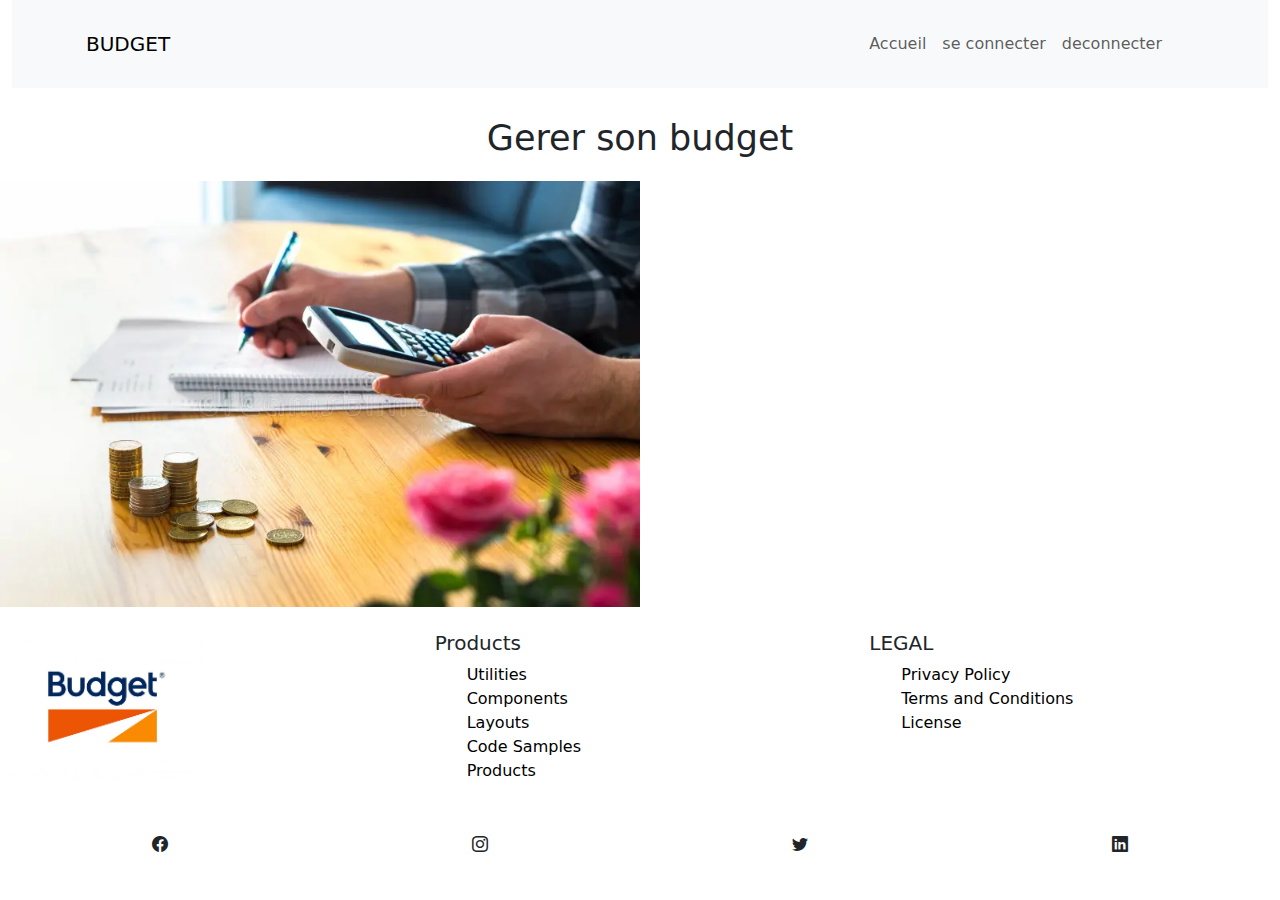
<file: index.html>
<!DOCTYPE html>
<html lang="en">
<head>
     <meta charset="UTF-8">
     <meta http-equiv="X-UA-Compatible" content="IE=edge">
     <meta name="viewport" content="width=device-width, initial-scale=1.0">
     <link rel="stylesheet" href="https://cdnjs.cloudflare.com/ajax/libs/font-awesome/6.4.0/css/all.min.css" integrity="sha512-iecdLmaskl7CVkqkXNQ/ZH/XLlvWZOJyj7Yy7tcenmpD1ypASozpmT/E0iPtmFIB46ZmdtAc9eNBvH0H/ZpiBw==" crossorigin="anonymous" referrerpolicy="no-referrer" />
     <link rel="stylesheet" href="	https://cdn.jsdelivr.net/npm/bootstrap@5.3.0-alpha3/dist/css/bootstrap.min.css">
     <link rel="stylesheet" href="style.css">
     <link rel="stylesheet" href="https://cdn.jsdelivr.net/npm/bootstrap-icons@1.11.1/font/bootstrap-icons.css">
     <script src="https://cdn.jsdelivr.net/npm/bootstrap@5.3.0-alpha3/dist/js/bootstrap.bundle.min.js" integrity="sha384-ENjdO4Dr2bkBIFxQpeoTz1HIcje39Wm4jDKdf19U8gI4ddQ3GYNS7NTKfAdVQSZe" crossorigin="anonymous"></script>
     <title>Tache bootstrap</title>
</head>
<body>
     <div class="container-fluid">
          <nav class="navbar navbar-expand-lg bg-light">
              <div class="container p-3">
                <a class="navbar-brand" href="#">BUDGET</a>
                <button class="navbar-toggler" type="button" data-bs-toggle="collapse" data-bs-target="#navbarNav" aria-controls="navbarNav" aria-expanded="false" aria-label="Toggle navigation">
                  <span class="navbar-toggler-icon"></span>
                </button>
                <div class="collapse navbar-collapse justify-content-end" id="navbarNav">
                  <ul class="navbar-nav px-4">
                    <li class="nav-item">
                      <a class="nav-link" aria-current="page" href="index.html">Accueil</a>
                    </li>
                    <li class="nav-item">
                      <a class="nav-link" href="index2.html">se connecter</a>
                    </li>
                    <li class="nav-item">
                      <a class="nav-link" href="page.html">deconnecter</a>
                    </li>
                  </ul>
               </div>
               </div>
          </div>
          <section class="section">
               <div class="row">
                    <div>
                         <p class="para text-center mt-4">Gerer son budget</p>
                    </div>
                    <div class="co-md-8">
                         <img src="./img/homme-à-l-aide-de-la-calculatrice-et-comptant-le-budget-les-dépenses-épargne-112833874.webp" alt="" class="w-50">
                    </div>
                  
               </div>
               <div class="row py-4">
                    <div class="col-lg-4">
                         <img src="./img/budget-new7218 (1).jpg" alt="" class="w-50">
                    </div>

                    <div class="col-lg-4">
                         <h5>Products</h5>
                        <div class="liste">
                         <ul>
                           <li><a href="#">Utilities</a></li>
                           <li><a href="#">Components</a></li>
                           <li><a href="#">Layouts</a></li>
                           <li><a href="#">Code Samples</a></li>
                           <li><a href="#">Products</a></li>
                         </ul>
                        </div>
                     </div>
       
                     <div class="col-lg-4">
                         <h5>LEGAL</h5>
                        <div class="liste">
                         <ul>
                           <li><a href="#">Privacy Policy</a></li>
                           <li><a href="#">Terms and Conditions</a></li>
                           <li><a href="#">License</a></li>
                         </ul>
                        </div>
                     </div>
       
       
                   </div>
       
                 
       
                 </div>

               </div>
               <footer>
                    <div class="icon justify-space-around">
                         <i class="bi bi-facebook"></i>
                         <i class="bi bi-instagram"></i>
                         <i class="bi bi-twitter"></i>
                         <i class="bi bi-linkedin"></i>
                    </div>

          </section> 
          </footer>
</body>
</html>
</file>
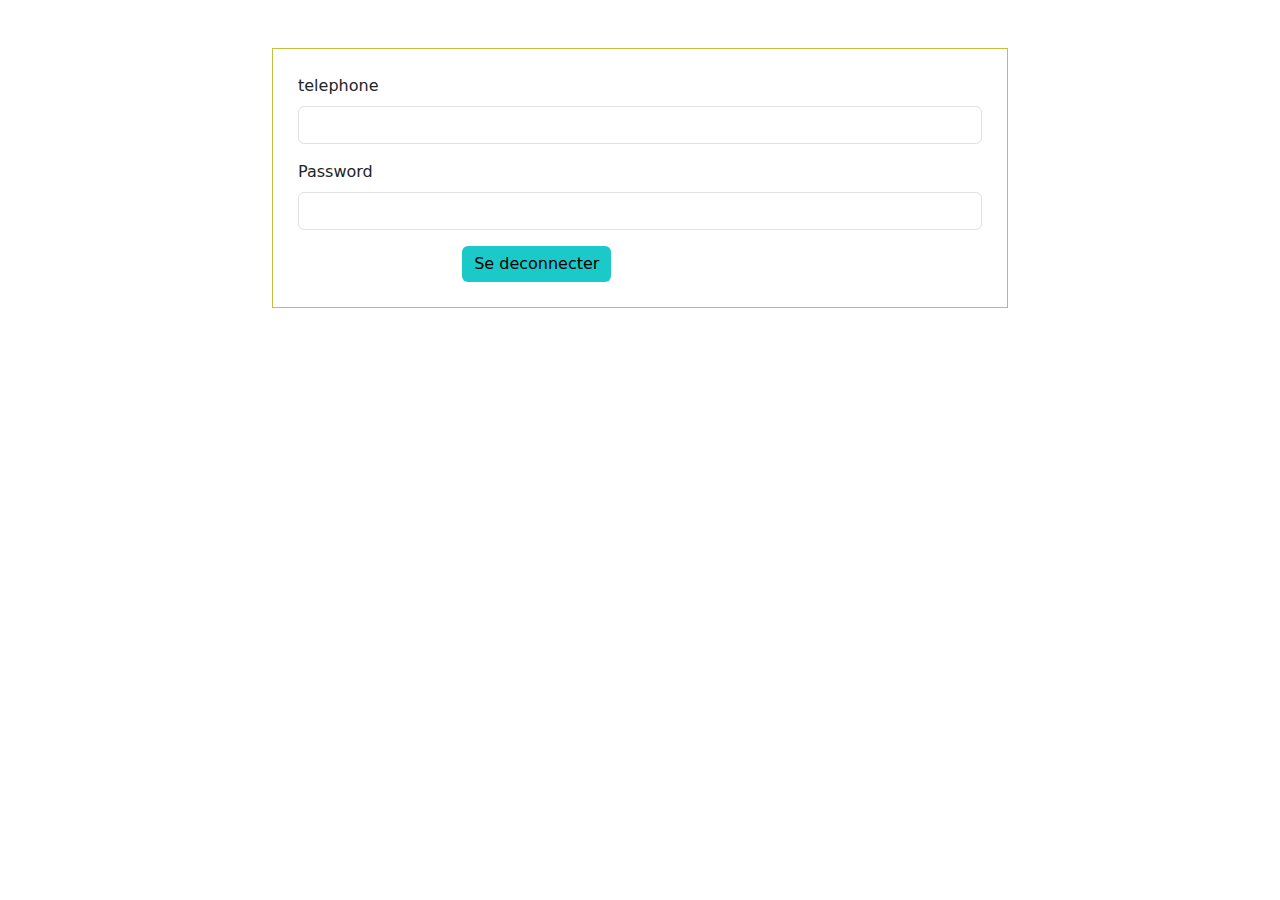
<file: page.html>
<!DOCTYPE html>
<html lang="en">
<head>
     <meta charset="UTF-8">
     <meta http-equiv="X-UA-Compatible" content="IE=edge">
     <meta name="viewport" content="width=device-width, initial-scale=1.0">
     <link rel="stylesheet" href="https://cdnjs.cloudflare.com/ajax/libs/font-awesome/6.4.0/css/all.min.css" integrity="sha512-iecdLmaskl7CVkqkXNQ/ZH/XLlvWZOJyj7Yy7tcenmpD1ypASozpmT/E0iPtmFIB46ZmdtAc9eNBvH0H/ZpiBw==" crossorigin="anonymous" referrerpolicy="no-referrer" />
     <link rel="stylesheet" href="	https://cdn.jsdelivr.net/npm/bootstrap@5.3.0-alpha3/dist/css/bootstrap.min.css">
     <link rel="stylesheet" href="style.css">
     <script src="https://cdn.jsdelivr.net/npm/bootstrap@5.3.0-alpha3/dist/js/bootstrap.bundle.min.js" integrity="sha384-ENjdO4Dr2bkBIFxQpeoTz1HIcje39Wm4jDKdf19U8gI4ddQ3GYNS7NTKfAdVQSZe" crossorigin="anonymous"></script>

     <title>Connection</title>

</head>
<body>
     <div class="container">
          <div class="row justify-content-center py-6">
               <div class="col-md-8 py-5">
                    <fieldset class="form">
                         <form>
                              <div class="mb-3">
                                <label for="" class="form-label">telephone</label>
                                <input type="telephone" class="form-control" >
                              </div>
                              <div class="mb-3">
                                <label for="" class="form-label">Password</label>
                                <input type="password" class="form-control" id="exampleInputPassword1">
                              </div>
                              <a href="index.html"><button type="submit" class="btn btn-light border-0">Se deconnecter</button></a>
                            </form>

                    </fieldset>
                   

               </div>

          </div>

     </div>
     
</body>
</html>
</file>
<file: style.css>
*{
     margin: 0;
     padding: 0;
}
.h3{
     font-size: 36px;
     font-weight: 300;
}
.legend{
     font-size: 35px;
     font-weight: 200;
}
input{
     width: 100%;
}
.btn{
     background-color: rgb(27, 201, 201);  
     margin-left: 24%;
  
}
input:hover{
     border:1px solid rgb(27, 201, 201);
     transition: 0.5ms;
}
.form{
     border:1px solid rgb(193, 193, 62);
     padding: 25px;

}
.section{
     /* background:rgb(27, 201, 201); */
     height: 550px;
    
}
.liste ul li{
     list-style: none;
   
}
.icon i{
     /* background-color:rgb(27, 201, 201); */
     padding: 10px;

}
.icon{
     display: flex;
     justify-content: space-around;
    

}
a{
     text-decoration: none;
     color: black;
}
.para{
     font-size: 35px;
     font-weight: 300;
}
</file>
